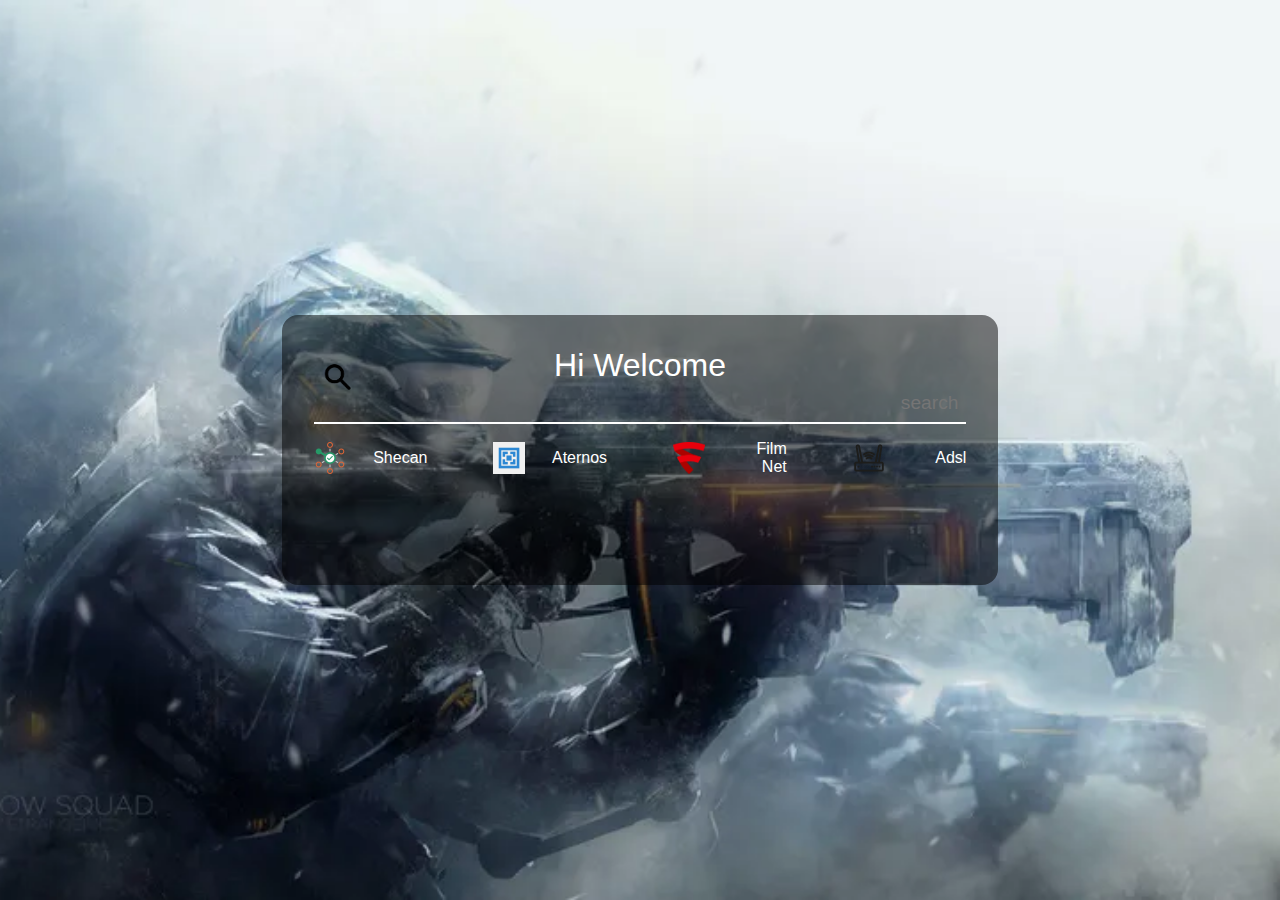
<file: index.html>
<!DOCTYPE html>
<html lang="en">

<head>
  <meta charset="UTF-8">
  <meta name="viewport" content="width=device-width, initial-scale=1.0">
  <title>New Tab</title>
  <link rel="stylesheet" href="css.css">
</head>

<body>
  <div class="up">
    <form action="https://www.google.com/search">
      <H1>Hi Welcome</H1>
      <input type="text" name="q" placeholder="search">
      <button type="submit"></button>

    </form>
    <div class="link">
      <a href="http://192.168.1.1/">Adsl</a>
      <img src="img/adsl.png" alt="">
      <a href="https://filmnet.ir/">Film Net</a>
      <img src="./img/fl.png" alt="">
      <a href="https://aternos.org/server/">Aternos</a>
      <img src="./img/at.png" alt="">
      <a href="https://shecan.ir/">Shecan</a>
      <img src="./img/sc.png" alt="">
    </div>
  </div>
</body>

</html>
</file>
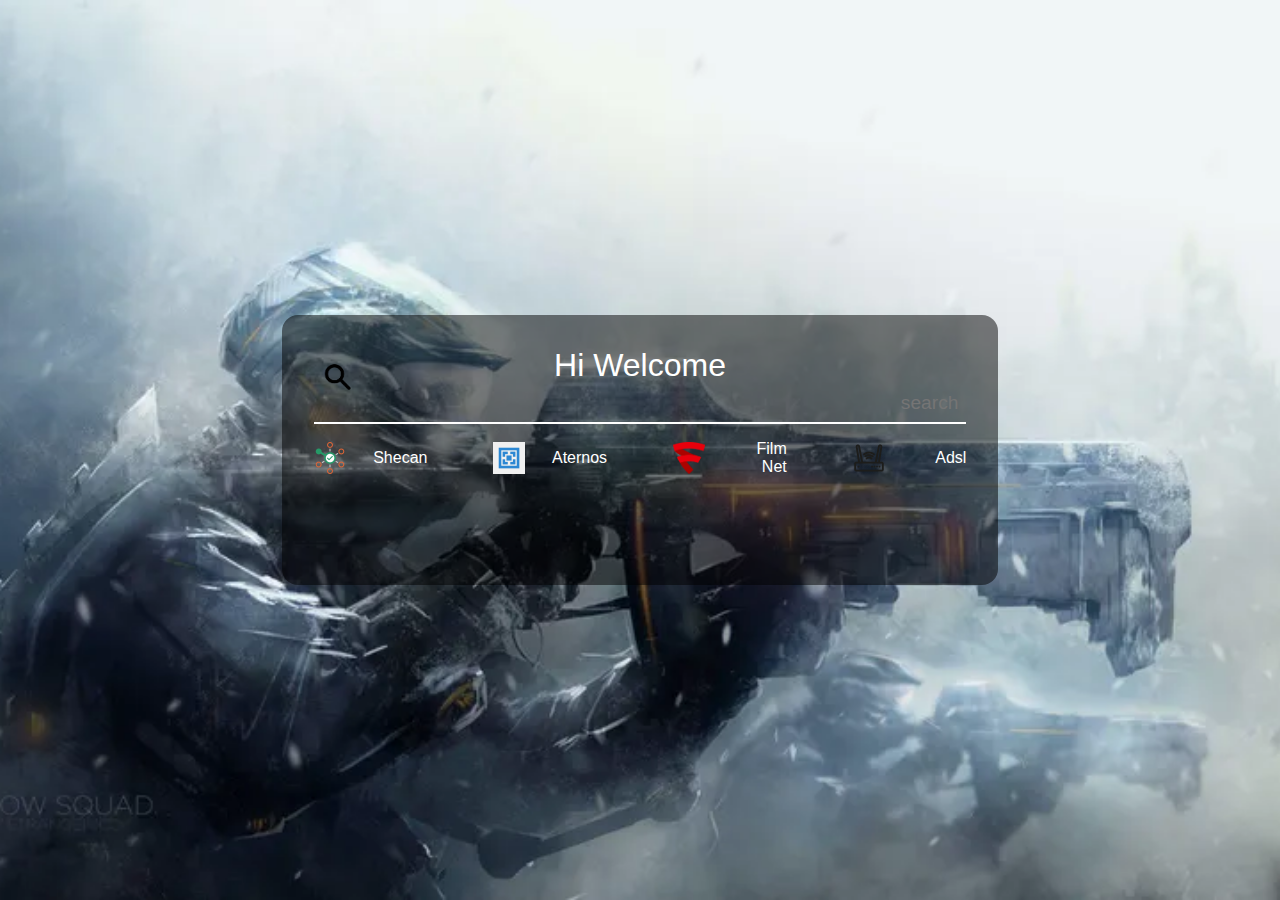
<file: html.html>
<!DOCTYPE html>
<html lang="en">

<head>
  <meta charset="UTF-8">
  <meta name="viewport" content="width=device-width, initial-scale=1.0">
  <title>New Tab</title>
  <link rel="stylesheet" href="css.css">
</head>

<body>
  <div class="up">
    <form action="https://www.google.com/search">
      <H1>Hi Welcome</H1>
      <input type="text" name="q" placeholder="search">
      <button type="submit"></button>

    </form>
    <div class="link">
      <a href="http://192.168.1.1/">Adsl</a>
      <img src="img/adsl.png" alt="">
      <a href="https://filmnet.ir/">Film Net</a>
      <img src="./img/fl.png" alt="">
      <a href="https://aternos.org/server/">Aternos</a>
      <img src="./img/at.png" alt="">
      <a href="https://shecan.ir/">Shecan</a>
      <img src="./img/sc.png" alt="">
    </div>
  </div>
</body>

</html>
</file>
<file: css.css>
* {
  padding: 0;
  margin: 0;
  box-sizing: border-box;

  background: none;
  border: none;
  outline: none;
  color: white;
  font-family: sans-serif;
  font-weight: 100;
}


body {
  direction: rtl;
  background-image: url('./img/soldier-with-futuristic-gun-1440p-gaming-sbtltz8mbx9godg3.jpg');
  background-position: center;
  background-size: cover;
  background-repeat: no-repeat;
  height: 100vh;
  display: flex;
  align-items: center;
  justify-content: center;
}

.up {
  background-color: rgba(0, 0, 0, 0.5);
  width: 56%;
  height: 30%;
  padding: 2rem;
  border-radius: 1rem;
  min-width: 40rem;
  min-height: 10rem;
}

h1 {
  text-align: center;
}

input {
  border-bottom: 2px solid;
  display: block;
  width: 100%;
  padding: 0.5rem;
  font-size: 1.2rem;

}

form {
  position: relative;
}

input ::placeholder {
  color: white;
}

button {
  width: 3rem;
  height: 3rem;
  background-image: url(img/—Pngtree—search\ icon_4699282.png);
  background-position: center;
  background-size: cover;
  background-repeat: no-repeat;
  position: absolute;
  top: 10%;
  left: 0;
}

.link {
  margin-top: 1rem;
  display: flex;
  align-items: center;
  justify-content: space-between;
}

a {
  text-decoration: none;
  width: 1rem;
}

img{
  width: 2rem;
  height: 2rem;
}
</file>
